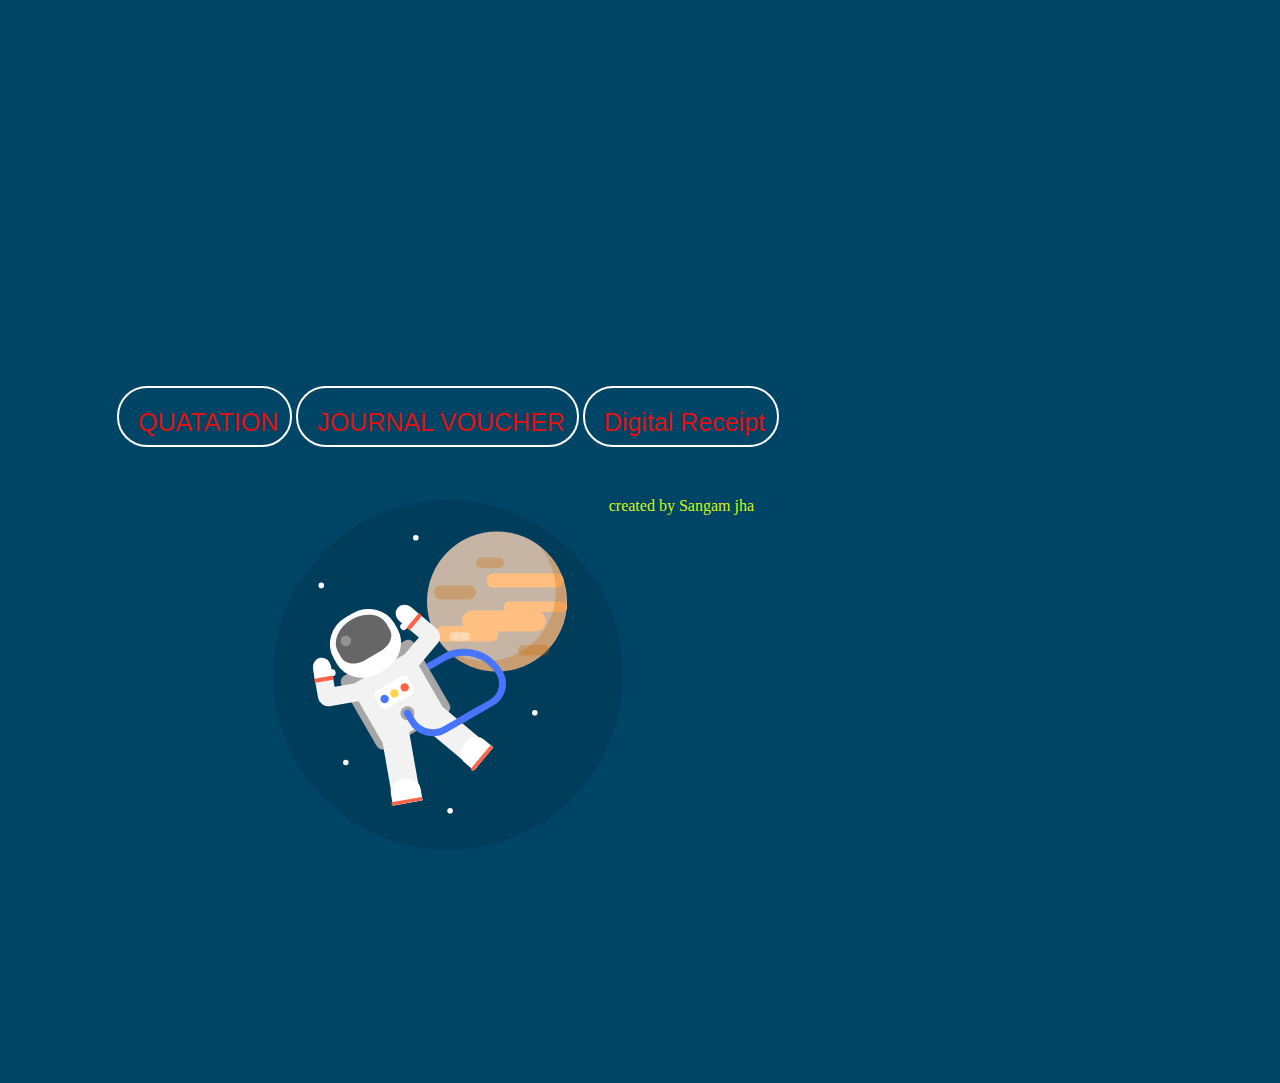
<file: index.html>
<!DOCTYPE html>
<html lang="en">
  <head>
    <meta charset="UTF-8" />
    <meta name="viewport" content="width=device-width, initial-scale=1.0" />
    <title>Awesome Website</title>
    <link rel="stylesheet" href="style.css" />
  </head>
  <body>
    <div class="backg">
      <div class="planet">
        <div class="r1"></div>
        <div class="r2"></div>
        <div class="r3"></div>
        <div class="r4"></div>
        <div class="r5"></div>
        <div class="r6"></div>
        <div class="r7"></div>
        <div class="r8"></div>
        <div class="shad"></div>
      </div>
      <div class="stars">
        <div class="s1"></div>
        <div class="s2"></div>
        <div class="s3"></div>
        <div class="s4"></div>
        <div class="s5"></div>
        <div class="s6"></div>
      </div>
      <div class="an">
        <div class="tank"></div>
        <div class="astro">
          <div class="helmet">
            <div class="glass">
              <div class="shine"></div>
            </div>
          </div>
          <div class="dress">
            <div class="c">
              <div class="btn1"></div>
              <div class="btn2"></div>
              <div class="btn3"></div>
              <div class="btn4"></div>
            </div>
          </div>
          <div class="handl">
            <div class="handl1">
              <div class="glovel">
                <div class="thumbl"></div>
                <div class="b2"></div>
              </div>
            </div>
          </div>
          <div class="handr">
            <div class="handr1">
              <div class="glover">
                <div class="thumbr"></div>
                <div class="b1"></div>
              </div>
            </div>
          </div>
          <div class="legl">
            <div class="bootl1">
              <div class="bootl2"></div>
            </div>
          </div>
          <div class="legr">
            <div class="bootr1">
              <div class="bootr2"></div>
            </div>
          </div>
          <div class="pipe">
            <div class="pipe2">
              <div class="pipe3"></div>
            </div>
          </div>
        </div>
      </div>
    </div>
    <div class="textSection">
      <a href="Quantation.html" target="_blank">
        <i class="fa fa-youtube-play" aria-hidden="true"></i> &nbsp;QUATATION
      </a>
      <a href="journalVoucher.html" target="_blank">
        <i class="fa fa-youtube-play" aria-hidden="true"></i> &nbsp;JOURNAL
        VOUCHER
      </a>

      <a href="digitalreceipt.html" target="_blank">
        <i class="fa fa-youtube-play" aria-hidden="true"></i> &nbsp;Digital
        Receipt
      </a>

      <div
        style="
          text-align: end;
          font-size: semi;
          color: #d7f512;
          padding-right: 25px;
          padding-top: 50px;
        "
      >
        created by Sangam jha
      </div>
    </div>
  </body>
</html>
</file>
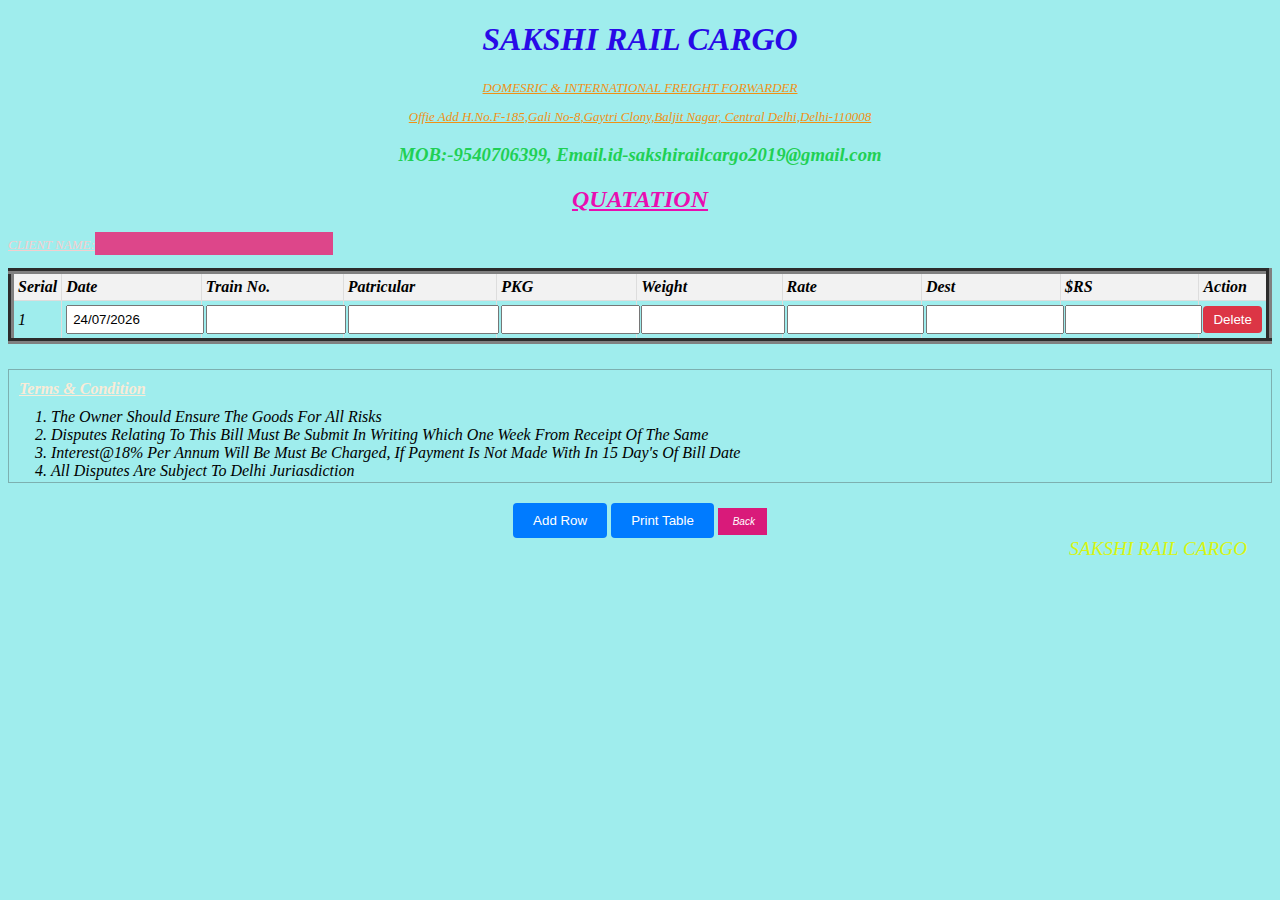
<file: digitalreceipt.html>
<!DOCTYPE html>
<html lang="en">
  <head>
    <meta charset="UTF-8" />
    <meta name="viewport" content="width=device-width, initial-scale=1.0" />
    <title>Created By Sangam jha</title>
    <style>
      body {
        background-color: rgb(159, 237, 237);
        background-image: url("https://t3.ftcdn.net/jpg/03/44/67/38/360_F_344673825_6fU6IORyipkYpfU1mg2vmxtHxDToUO6Q.jpg");
        background-repeat: no-repeat;
        background-size: cover;
        font-style: italic;
      }
      .header {
        text-align: center;
      }
      .header h3 {
        color: rgb(31, 208, 84);
      }
      .header p {
        color: rgb(240, 145, 21);
      }
      h4,
      h2 {
        color: #e80db1;
        text-decoration: underline;
      }
      p {
        font-size: small;
        font-style: italic;
        color: rgb(245, 206, 206);
        text-decoration: underline;
      }
      table {
        width: 100%;
        border-collapse: collapse;
      }
      th,
      td {
        border: 1px solid #dddddd;
        padding: 4px;
        text-align: left;
      }
      th {
        background-color: #f2f2f2;
      }
      input[type="text"] {
        width: 95%;
        padding: 5px;
      }
      .button-container {
        margin-top: 20px;
        text-align: center;
      }
      .button {
        padding: 10px 20px;
        background-color: #007bff;
        color: white;
        border: none;
        border-radius: 4px;
        cursor: pointer;
      }
      .delete-button {
        padding: 6px 10px;
        background-color: #dc3545;
        color: white;
        border: none;
        border-radius: 4px;
        cursor: pointer;
      }
      @media print {
        .button-container,
        .addRow-container,
        .delete-button,
        .payment-input {
          display: none;
        }
        body {
          max-width: none;
        }
        table {
          page-break-inside: auto;
        }
      }
      a{
    color: white;
    font-size: 10px;
    font-family: "Rubik",sans-serif;
    position:flex;
   justify-content: center;
    padding:8px 12px 8px 12px;
    background-color: #d91a7a;
    text-decoration:none;
}
    </style>
  </head>
  <body>
    <div class="header">
      <h1 style="color: rgb(40, 11, 231)">SAKSHI RAIL CARGO</h1>
      <p>DOMESRIC & INTERNATIONAL FREIGHT FORWARDER</p>
      <p>
        Offie Add H.No.F-185,Gali No-8,Gaytri Clony,Baljit Nagar, Central
        Delhi,Delhi-110008
      </p>
      <h3>MOB:-9540706399, Email.id-sakshirailcargo2019@gmail.com</h3>
      <h2>QUATATION</h2>
    </div>
    <p>
      CLIENT NAME:<input
        style="
          background-color: #dd468a;
          color: azure;
          font-size: large;
          font-style: italic;
          border: none;
        "
      />
    </p>
    <table id="billTable" border="6px">
      <thead>
        <tr>
          <th>Serial</th>
          <th>Date</th>
          <th>Train No.</th>
          <th>Patricular</th>
          <th>PKG</th>
          <th>Weight</th>
          <th>Rate</th>
          <th>Dest</th>
          <th>$RS</th>
          <th class="payment-input">Action</th>
        </tr>
      </thead>
      <tbody>
        <tr>
          <td class="serial-number">1</td>
          <td><input type="text" name="date" id="dateInput" /></td>
          <td><input type="text" name="name" /></td>
          <td><input type="text" name="payment" /></td>
          <td><input type="text" name="name" /></td>
          <td><input type="text" name="name" /></td>
          <td><input type="text" name="payment" /></td>
          <td><input type="text" name="name" /></td>
          <td><input type="text" name="name" /></td>
          <td>
            <button class="delete-button" onclick="deleteRow(this)">
              Delete
            </button>
          </td>
        </tr>
        <!-- You can add more rows dynamically using JavaScript -->
      </tbody>
    </table>

    <div style="margin-top: 25px; border: 1px solid rgba(28, 2, 2, 0.257)">
      <h4
        style="
          color: antiquewhite;
          text-decoration: underline;
          margin: 10px;
          font-style: italic;
        "
      >
        Terms & Condition
      </h4>
      <ol style="font-style: italic; margin: 2px">
        <li>The Owner Should Ensure The Goods For All Risks</li>
        <li>
          Disputes Relating To This Bill Must Be Submit In Writing Which One
          Week From Receipt Of The Same
        </li>
        <li>
          Interest@18% Per Annum Will Be Must Be Charged, If Payment Is Not Made
          With In 15 Day's Of Bill Date
        </li>
        <li>All Disputes Are Subject To Delhi Juriasdiction</li>
      </ol>
    </div>

    <div class="button-container">
      <button class="button" onclick="addRow()">Add Row</button>
      <button class="button" onclick="printTable()">Print Table</button>
      <a href="index.html" target="_blank">
        <i class="fa fa-youtube-play" aria-hidden="true"></i> &nbsp;Back  
      </a>
    </div>

    <div
      style="
        text-align: end;
        font-size: larger;
        color: #d7f512;
        padding-right: 25px;
      "
    >
      SAKSHI RAIL CARGO
    </div>
    <script>
      function addRow() {
        var table = document.getElementById("billTable");
        var newRow = table.insertRow(-1); // Insert at the last position
        var cells = [
          "Serial",
          "Date",
          "Train No.",
          "Patricular",
          "PKG",
          "Weight",
          "Rate",
          "Dest",
          "$RS",
          "Action",
        ];

        for (var i = 0; i < cells.length; i++) {
          var cell = newRow.insertCell(i);
          if (cells[i] === "Serial") {
            cell.className = "serial-number";
            cell.innerHTML = table.rows.length - 1; // Set serial number
          } else if (cells[i] === "$R") {
            cell.innerHTML = '<input type="text" readonly>';
          } else if (cells[i] === "Action") {
            cell.innerHTML =
              '<button class="delete-button" onclick="deleteRow(this)">Delete</button>';
          } else {
            cell.innerHTML =
              '<input type="' +
              (cells[i] === "Date" ? "text" : "text") +
              '">' 
          

          }
        }
      }
      function initializeSerialNumbers() {
        var serialNumbers = document.querySelectorAll("#billTable tbody tr");
        for (var i = 0; i < serialNumbers.length; i++) {
          serialNumbers[i].querySelector("td:first-child").textContent = i + 1;
        }
      }
      function deleteRow(button) {
        var row = button.parentNode.parentNode;
        row.parentNode.removeChild(row);
        initializeSerialNumbers(); // Update serial numbers
      }

      function printTable() {
        window.print();
      }

      function formatDate(date) {
        var day = date.getDate();
        var month = date.getMonth() + 1;
        var year = date.getFullYear();

        // Pad single-digit day and month with leading zero
        if (day < 10) {
          day = "0" + day;
        }
        if (month < 10) {
          month = "0" + month;
        }

        return day + "/" + month + "/" + year;
      }

      // Example: Set the input field value with today's date in dd/mm/yyyy format
      var today = new Date();
      document.getElementById("dateInput").value = formatDate(today);
      
    </script>
  </body>
</html>
</file>
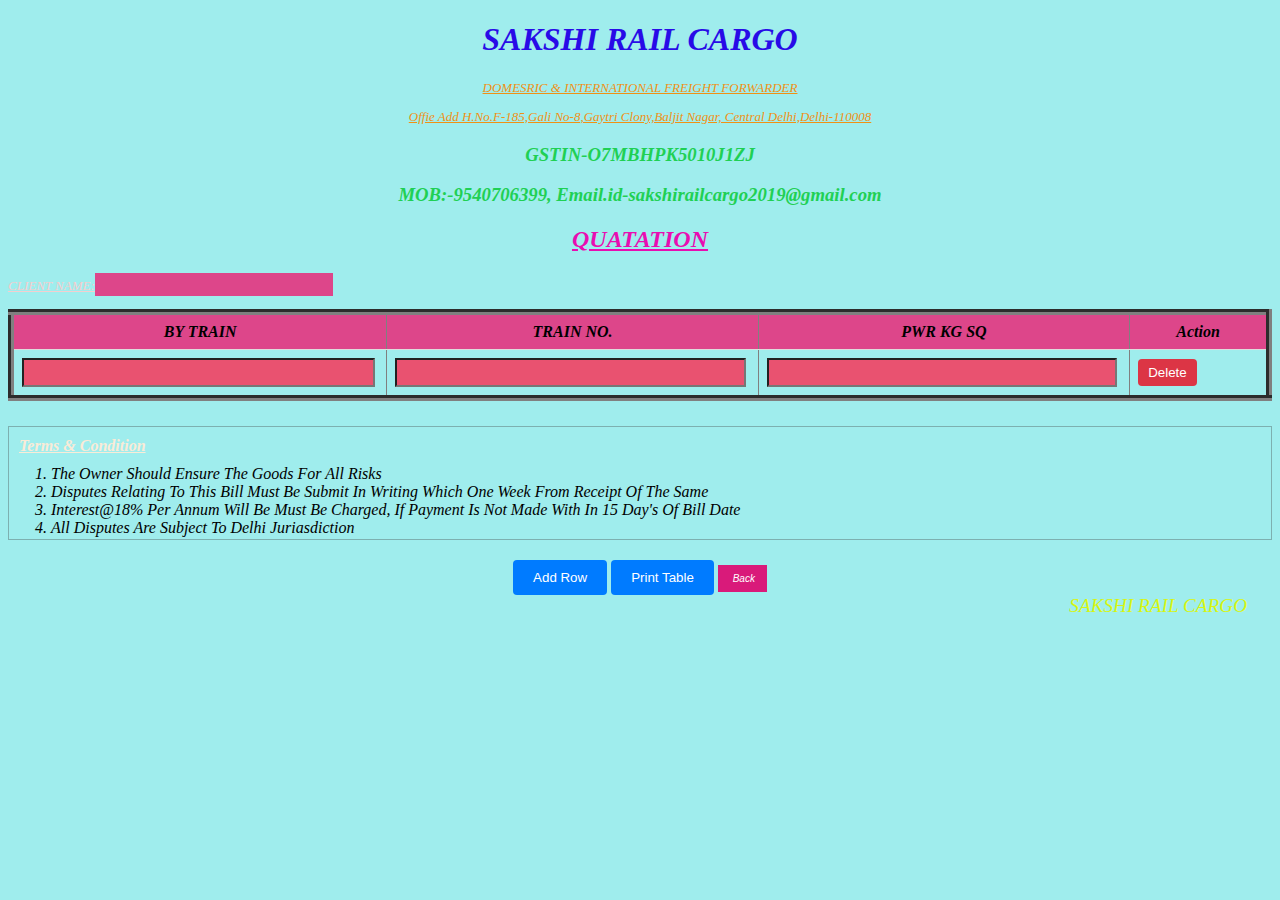
<file: Quantation.html>
<!DOCTYPE html>
<html lang="en">
  <head>
    <meta charset="UTF-8" />
    <meta name="viewport" content="width=device-width, initial-scale=1.0" />
    <title>Created By Sangam jha</title>
    <style>
      body {
        background-color: rgb(159, 237, 237);
        background-image: url("https://t3.ftcdn.net/jpg/03/44/67/38/360_F_344673825_6fU6IORyipkYpfU1mg2vmxtHxDToUO6Q.jpg");
        background-repeat: no-repeat;
        background-size: cover;
        font-style: italic;
      }
      .header {
        text-align: center;
      }
      .header h3 {
        color: rgb(31, 208, 84);
      }
      .header p {
        color: rgb(240, 145, 21);
      }
      h4,
      h2 {
        color: #e80db1;
        text-decoration: underline;
      }
      p {
        font-size: small;
        font-style: italic;
        color: rgb(245, 206, 206);
        text-decoration: underline;
      }
      table {
        width: 100%;
        border-collapse: collapse;
      }
      th,
      td {
        padding: 8px;
        border-bottom: 1px solid #ddd;
      }
      th {
        background-color: #dd468a;
      }
      input[type="text"] {
        width: 95%;
        padding: 5px;
        background-color: #e95270;
      }
      .button-container {
        margin-top: 20px;
        text-align: center;
      }
      .button {
        padding: 10px 20px;
        background-color: #007bff;
        color: white;
        border: none;
        border-radius: 4px;
        cursor: pointer;
     font-family: sans-serif;

      }
      .delete-button {
        padding: 6px 10px;
        background-color: #dc3545;
        color: white;
        border: none;
        border-radius: 4px;
        cursor: pointer;
      }
      @media print {
        .button-container,
        .addRow-container,
        .delete-button,
        .payment-input {
          display: none;
        }
      }
      a{
    color: white;
    font-size: 10px;
    font-family: "Rubik",sans-serif;
    position:flex;
   justify-content: center;
    padding:8px 12px 8px 12px;
    background-color: #d91a7a;
    text-decoration:none;
}
    </style>
  </head>
  <body>
    <div class="header">
      <h1 style="color: rgb(40, 11, 231)">SAKSHI RAIL CARGO</h1>
      <p>DOMESRIC & INTERNATIONAL FREIGHT FORWARDER</p>
      <p>
        Offie Add H.No.F-185,Gali No-8,Gaytri Clony,Baljit Nagar, Central
        Delhi,Delhi-110008
      </p>
      <h3>GSTIN-O7MBHPK5010J1ZJ</h3>
      <h3>MOB:-9540706399, Email.id-sakshirailcargo2019@gmail.com</h3>
      <h2>QUATATION</h2>
    </div>
    <p>
      CLIENT NAME:<input
        style="
          background-color: #dd468a;
          color: azure;
          font-size: large;
          font-style: italic;
          border: none;
        "
      />
    </p>
    <table id="myTable" border="6px">
      <thead>
        <tr>
          <th>BY TRAIN</th>
          <th>TRAIN NO.</th>
          <th>PWR KG SQ</th>
          <th class="payment-input">Action</th>
        </tr>
      </thead>
      <tbody>
        <tr>
          <td><input type="text" name="name" /></td>
          <td><input type="text" name="name" /></td>
          <td><input type="text" name="payment" /></td>

          <td>
            <button class="delete-button" onclick="deleteRow(this)">
              Delete
            </button>
          </td>
        </tr>
        <!-- You can add more rows dynamically using JavaScript -->
      </tbody>
    </table>

    <div style="margin-top: 25px; border: 1px solid rgba(28, 2, 2, 0.257)">
      <h4
        style="
          color: antiquewhite;
          text-decoration: underline;
          margin: 10px;
          font-style: italic;
        "
      >
        Terms & Condition
      </h4>
      <ol style="font-style: italic; margin: 2px">
        <li>The Owner Should Ensure The Goods For All Risks</li>
        <li>
          Disputes Relating To This Bill Must Be Submit In Writing Which One
          Week From Receipt Of The Same
        </li>
        <li>
          Interest@18% Per Annum Will Be Must Be Charged, If Payment Is Not Made
          With In 15 Day's Of Bill Date
        </li>
        <li>All Disputes Are Subject To Delhi Juriasdiction</li>
      </ol>
    </div>

    <div class="button-container">
      <button class="button" onclick="addRow()">Add Row</button>
      <button class="button" onclick="printTable()">Print Table</button>
      <a href="index.html" target="_blank">
        <i class="fa fa-youtube-play" aria-hidden="true"></i> &nbsp;Back  
      </a>
    </div>

    <div
      style="
        text-align: end;
        font-size: larger;
        color: #d7f512;
        padding-right: 25px;
      "
    >
      SAKSHI RAIL CARGO
    </div>
    <script>
      function addRow() {
        var table = document
          .getElementById("myTable")
          .getElementsByTagName("tbody")[0];
        var newRow = table.insertRow(table.rows.length);
        var cell1 = newRow.insertCell(0);
        var cell2 = newRow.insertCell(1);
        var cell3 = newRow.insertCell(2);
        var cell4 = newRow.insertCell(3);

        cell1.innerHTML = '<input type="text" name="name">';
        cell2.innerHTML = '<input type="text" name="name">';
        cell3.innerHTML =
          '<input type="text" name="payment" oninput="calculateTotal()">';
        cell4.innerHTML =
          '<button class="delete-button" onclick="deleteRow(this)">Delete</button>';
      }

      function deleteRow(button) {
        var row = button.parentNode.parentNode;
        row.parentNode.removeChild(row);
      }

      function printTable() {
        window.print();
      }
    </script>
  </body>
</html>
</file>
<file: style.css>
body{
  background-color: #004466;
  padding:0;
  margin:0;
  height:100vh;
  width:70vw;
  position: absolute;
  display: flex;
  align-items:center;
  justify-content:center;
}
.backg{
  position:relative;
  top: 25%;
  height:500px;
  width:500px;
  border-radius:50%;
  background-color:rgba(0,0,0,0.1);
  transform:scale(0.7);
  }
.planet{
  height:200px;
  width:200px;
  border-radius: 50%;
  position: relative;
  background-color: #c6b5a4;
  top:45px;
  left:220px;
}
.r1{
  background-color: #ffbf80;
  height:20px;
  width:110px;
  border-radius:10px;
  position: relative;
  top:60px;
  left:85px;
}
.r2{
  background-color: #ffbf80;
  height: 15px;
  width:90px;
  border-radius:6.5px;
  position: relative;
  top:80px;
  left:110px;
}
.r3{
  background-color: #ffbf80;
  height:30px;
  width:120px;
  border-radius: 15px;
  position: relative;
  top:78px;
  left:50px;
}
.r4{
  background-color: #ffbf80;
  height:22px;
  width:90px;
  border-radius:11px;
  position: relative;
  top:70px;
  left:12px;
}
.r5{
  background-color: rgba(204, 102, 0,0.3);
  height:15px;
  width:40px;
  border-radius:7.5px;
  position: relative;
  bottom:50px;
  left:70px;
}
.r6{
  background-color: rgba(204, 102, 0,0.3);
  height:20px;
  width:60px;
  border-radius:11px;
  position: relative;
  bottom:25px;
  left:10px;
}
.r7{
  background-color: rgba(204, 102, 0,0.3);
  height:15px;
  width:45px;
  border-radius:7.5px;
  position: relative;
  top:40px;
  left:130px;
}
.r8{
  background-color: rgba(255,255,255,0.4);
  height:12px;
  width:30px;
  border-radius:7.5px;
  position: relative;
  top:7px;
  left:32px;
}
.shad{
  background-color: transparent;
  box-shadow: 15px 15px rgba(204, 102, 0,0.3);
  position: relative;
  height:200px;
  width:200px;
  border-radius: 50%;
  bottom: 164px;
  right:16px;
}
.astro{
  position: relative;
  left:131px;
  bottom: 250px;
  transform: rotate(-30deg);

}
.an{
  animation-name: flo;
  animation-duration: 5s;
  animation-iteration-count: infinite;
  position: relative;
  bottom: 80px;
  left:20px;

}
@keyframes flo{
  50%{
    transform: translateY(30px);
  }
}
.tank{
  background-color: #a6a6a6;
  height:120px;
  width:120px;
  border-radius: 10px;
  position: relative;
  left:95px;
  top:50px;
  transform: rotate(-30deg);
}
.helmet{
  background-color: white;
  height:93px;
  width:100px;
  border-radius:45%;
  position: relative;
  left:20px;
  z-index: 5;
}
.glass{
  background-color: #666666;
  height:60px;
  width:80px;
  border-top-left-radius:60%;
  border-top-right-radius:60%;
  border-bottom-left-radius:40%;
  border-bottom-right-radius:40%;
  position: relative;
  left:10px;
  top:7px;
}
.shine{
  background-color: rgba(166, 166, 166,0.7);
  height:15px;
  width:15px;
  border-radius: 50%;
  position: relative;
  left:10px;
  top:15px;
}
.dress{
  background-color:#f2f2f2;
  height:100px;
  width: 100px;
  border-radius: 10%; 
  position: relative;
  bottom:5px;
  left:20px;

}
.handr{
  height: 26px;
  width:75px;
  background-color: #f2f2f2;
  border-radius:40px;
  position: relative;
  bottom:138px;
  left:95px;
  transform: rotate(-20deg);
}
.handl{
  height: 26px;
  width:75px;
  background-color: #f2f2f2;
  border-radius:40px;
  position: relative;
  bottom:111px;
  right:29px;
  transform: rotate(20deg);
}
.handr1{
  height: 26px;
  width:57px;
  background-color: #f2f2f2;
  border-radius:26px;
  position: relative;
  bottom: 18px;
  left:35px;
  transform: rotate(90deg);
}
.handl1{
  height: 26px;
  width:57px;
  background-color: #f2f2f2;
  border-radius:26px;
  position: relative;
  bottom: 17px;
  right:17px;
  transform: rotate(-90deg);
}
.glover{
  height:28px;
  width:26px;
  background-color: white;
  border-top-left-radius:50%; 
  border-top-right-radius:50%;
  transform: rotate(-90deg);
  position: relative;
  bottom: 1px;
  right:16px;
}
.glovel{
  height:28px;
  width:26px;
  background-color: white;
  border-top-left-radius:50%; 
  border-top-right-radius:50%;
  transform: rotate(90deg);
  position: relative;
  bottom: 1px;
  left:42px;
}
.thumbr{
  height: 10px;
  width:10px;
  border-radius: 50%;
  background-color: white;
  position: relative;
  right:7px;
  top:19px;
}
.thumbl{
  height: 10px;
  width:10px;
  border-radius: 50%;
  background-color: white;
  position: relative;
  left:21px;
  top:19px;
}
.b1{
  background-color: tomato;
  width:28px;
  height:5.5px;
  border-radius:13px;
  position: relative;
  top:18px;
  right: 1px;
}
.b2{
  background-color: tomato;
  width:28px;
  height:5.5px;
  border-radius:13px;
  position: relative;
  top:18px;
  right: 1px;
}
.c{
  background-color: white;
  width:55px;
  height:30px;
  border-radius:8px;
  position: relative;
  top:25px;
  left:23px;
}
.btn1{
  height:12px;
  width: 12px;
  border-radius: 50%;
  background-color: #4775ff;
  position: relative;
  left:5px;
  top:10px;
}
.btn2{
  height:12px;
  width: 12px;
  border-radius: 50%;
  background-color: #ffd147;
  position: relative;
  left:21px;
  bottom:2px;
}
.btn3{
  height:12px;
  width: 12px;
  border-radius: 50%;
  background-color: tomato;
  position: relative;
  bottom:14px;
  left:38px;
}
.btn4{
  height:20px;
  width:20px;
  border-radius: 50%;
  background-color: #a6a6a6;
  position: relative;
  left:19px;
  top:4px;
}

.legl{
  height:100px;
  width:40px;
  background-color: #f2f2f2;
  position: relative;
  bottom: 68px;
  left:5px;
  transform: rotate(20deg);
}
.legr{
  height:100px;
  width:40px;
  background-color: #f2f2f2;
  position: relative;
  bottom: 168px;
  left:96px;
  transform: rotate(-20deg);
}
.bootl1{
  background-color: white;
  width: 43px;
  height:35px;
  border-top-left-radius: 50%;
  border-top-right-radius:50%;
  position: relative;
  top:65px;
  right:1.5px;
}
.bootr1{
  background-color: white;
  width: 43px;
  height:35px;
  border-top-left-radius: 50%;
  border-top-right-radius:50%;
  position: relative;
  top:65px;
  right:1.5px;
}
.bootl2{
  background-color: tomato;
  width:45px;
  height: 5px;
  border-radius:21px;
  position: relative;
  top:30px;
  right: 1.5px;
}
.bootr2{
  background-color: tomato;
  width:45px;
  height: 5px;
  border-radius:21px;
  position: relative;
  top:30px;
  right: 1.5px;
}
.pipe{
  background-color:  transparent;
  height:80px;
  width:80px;
  border:10px solid #4775ff;
  border-radius:40px 0px 0px 70px;
  border-right: none;
  transform: rotate(180deg);
  position: relative;
  bottom: 330px;
  left:130px;
}
.pipe2{
  background-color:  transparent;
  height:90px;
  width:42px;
  border:10px solid #4775ff;
  border-radius:40px 0px 0px 0px;
  border-right: none;
  transform: rotate(90deg);
  position: relative;
  border-bottom: none;
  left:67px;
  bottom:34px;

}
.pipe3{
  height:10px;
  width: 10px;
  background-color: #4775ff;
  position: relative;
  border-radius: 65%;
  bottom:10px;
  left:37px;
}
.s1,.s2,.s3,.s4,.s5,.s6{
  background-color: white;
  width: 8px;
  height: 8px;
  border-radius: 50%;
  position: relative;
}
.s1{
  bottom:150px;
  left:200px;
}
.s2{
  top:130px;
  left:254px;
}
.s3{
  bottom:98px;
  left:65px;
}
.s4{
  top: 216px;
  left:249px;
}
.s5{
  top: 139px;
  left:100px;
}
.s6{
  top:60px;
  left:370px;
}
a{
    color: rgb(221, 19, 19);
    font-size: 25px;
    font-family: "Rubik",sans-serif;
    display: inline-block;
    position:flex;
    right:20px ;
    top:20px;
    padding:8px 12px 8px 12px;
    border:2px solid white;
    border-radius: 30px;
    text-decoration:none;
    padding-top: 20px;
    
}
.textSection{
position: absolute;}
</file>
